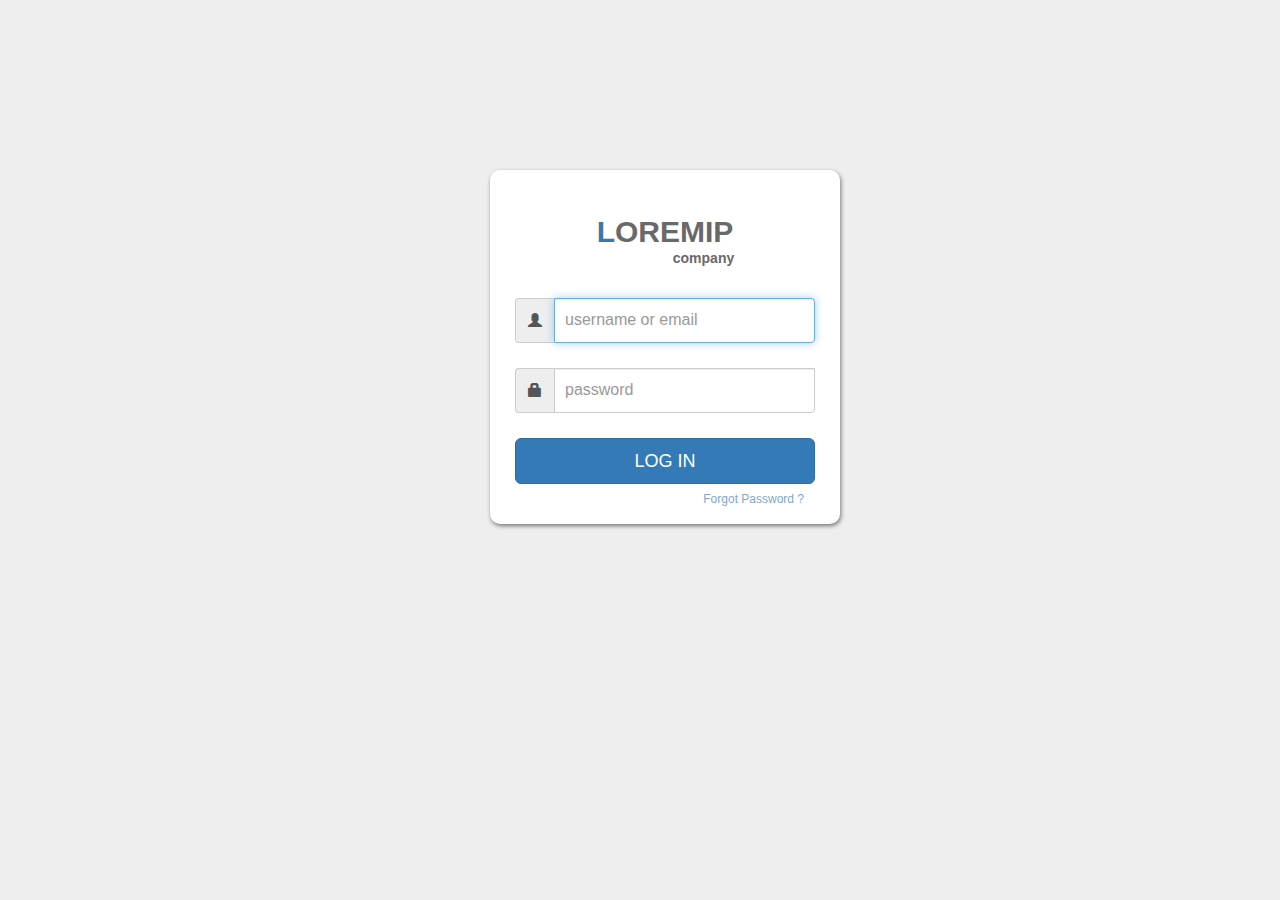
<file: index.html>
<!DOCTYPE html>
<html lang="en" ng-app="tmsapp">
<head>
  
  <script type="text/javascript" src="nglib/angular-v1.5.0.js"></script>
  <script type="text/javascript" src="nglib/angular-v1.5.0-route.js"></script>
  <script type="text/javascript" src="nglib/angular-v1.5.0-cookie.js"></script>

  <script type="text/javascript" src="controllers/loginctrl.js"></script>
  <meta charset="utf-8">
  <meta http-equiv="X-UA-Compatible" content="IE=edge">
  <meta name="viewport" content="width=device-width, initial-scale=1">

  


  <!-- The above 3 meta tags *must* come first in the head; any other head content must come *after* these tags -->
  <title>VSTMS</title>
  <link rel="icon" type="image/jpg" href="images/titleicon.jpg">

  <!-- Bootstrap -->
  <link href="bootstrap/css/bootstrap.css" rel="stylesheet">
  <!-- Sigin Css -->
  <link rel="stylesheet" type="text/css" href="css/sigin.css">
</head>
<body  ng-controller="loginctrl">
  
<div class="container">
    <div id="loginmodel" class="logindiv">
       <form class="form-signin" method="POST">
         <div class="compdiv">
              <h2 class="compheading"><span style="color:#3b76aa;">L</span>OREMIP</h2>
              <h5 class="comp compheading">company</h5>
          </div>
                <div ng-if="myval==' '">
                  <span style="color: red"> {{errMsg}}</span>
                  
                </div>
                <div style="margin-bottom: 25px" class="input-group ">
                              <span class="input-group-addon"><i class="glyphicon glyphicon-user"></i></span>
                              <input id="login-username" type="text" class="form-control" name="username" value="" placeholder="username or email" ng-model="username" autofocus required>
                                                                       
        </div>
        <div style="margin-bottom: 25px" class="input-group ">
                              <span class="input-group-addon">
                              <i class="glyphicon glyphicon-lock"></i></span>
                              <input id="login-password" type="password" class="form-control" name="password" placeholder="password" ng-model="pwd" required> 
                          </div>
        <div>
           <button class="btn btn-lg btn-primary btn-block" type="submit" ng-click="login()">LOG IN</button>
        </div>
      <div>
          <a href="#" class="btn btn-link btn-sm" disabled='disabled' id="forgotbtn"> Forgot Password ?</a>
      </div>       
    </form>

    </div>
</div>






  <!-- jQuery (necessary for Bootstrap's JavaScript plugins) -->
  <script src="bootstrap/js/jquery.js"></script>
  <!-- Include all compiled plugins (below), or include individual files as needed -->
  <script src="bootstrap/js/bootstrap.js"></script>
</body>
</html>
</file>
<file: css/sigin.css>
body {
  padding-top: 40px;
  padding-bottom: 40px;
  background-color: #eee;
}

.form-signin {
  max-width: 330px;
  padding: 15px;
  margin: 0 auto;
}
.form-signin .form-signin-heading,
.form-signin .checkbox {
  margin-bottom: 10px;
}
.form-signin .checkbox {
  font-weight: normal;
}
.form-signin .form-control {
  position: relative;
  height: auto;
  -webkit-box-sizing: border-box;
     -moz-box-sizing: border-box;
          box-sizing: border-box;
  padding: 10px;
  font-size: 16px;
}
.form-signin .form-control:focus {
  z-index: 2;
}
.form-signin input[type="email"] {
  margin-bottom: -1px;
  border-bottom-right-radius: 0;
  border-bottom-left-radius: 0;
}
.form-signin input[type="password"] {
  
  border-top-left-radius: 0;
  border-top-right-radius: 0;
}

#forgotbtn{
  float: right;
}

.logindiv{
  position: absolute;
  top: 30%;
  left: 50%;
  margin: -100px 0 0 -150px;
  border-radius: 10px;
  box-shadow: 1px 2px 4px rgba(0, 0, 0, .5);
  padding: 10px;
  background: white;
}
.compheading{
  color: dimgrey;
  font-weight: 600;
}
.compdiv{
    text-align: center;
    margin-bottom: 40px;
}

.comp{
  margin-left: 77px;
  line-height: 0;
}
</file>
